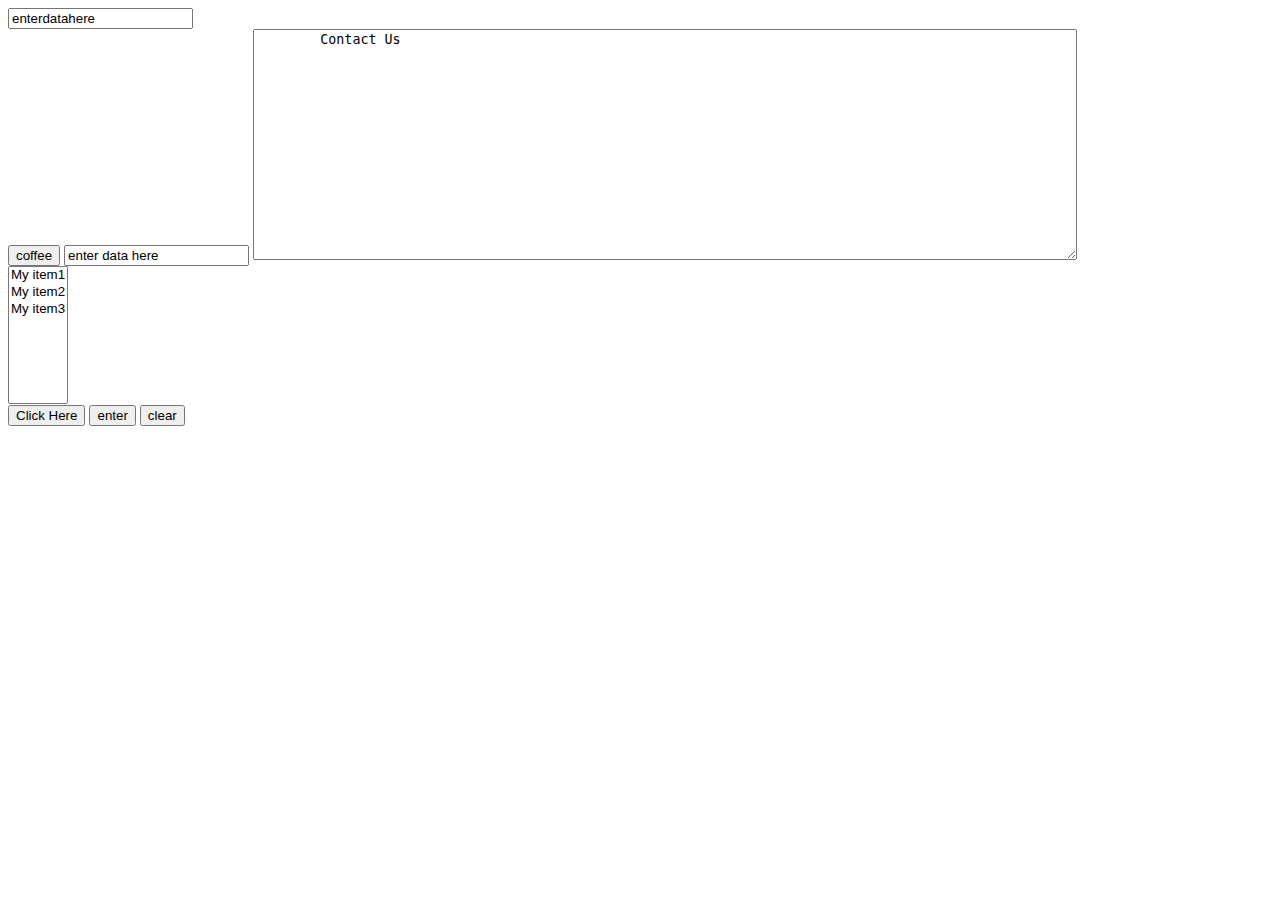
<file: formtest.html>
<!DOCTYPE HTML>
<html>
    <head>
        <meta http-equiv="Content-Type"content="text/html;charset=utf-8">
        <title>Form Test</title>
    </head>
</html>
<body>
<form name="myform" method="post" action="formprocess.html">
    <input type="text" name="myText" value="enterdatahere"><br>
    <input type="button" name="myBtn" value="coffee">
    <input type="text" name="myText" value="enter data here">
    <textarea naem="myTa"rows="15" cols="100">
        Contact Us


    </textarea><br>
    <select name="mySel" size="8" multiple>
<option>My item1</option>
<option>My item2</option>
<option>My item3</option>
    </select>
<br>
    <input type="button" name="myBtn" value="Click Here">
    <input type="submit" name="mySub"value="enter">
    <input type="reset" name="myRest" value="clear">

    </form>
</body>
</file>
